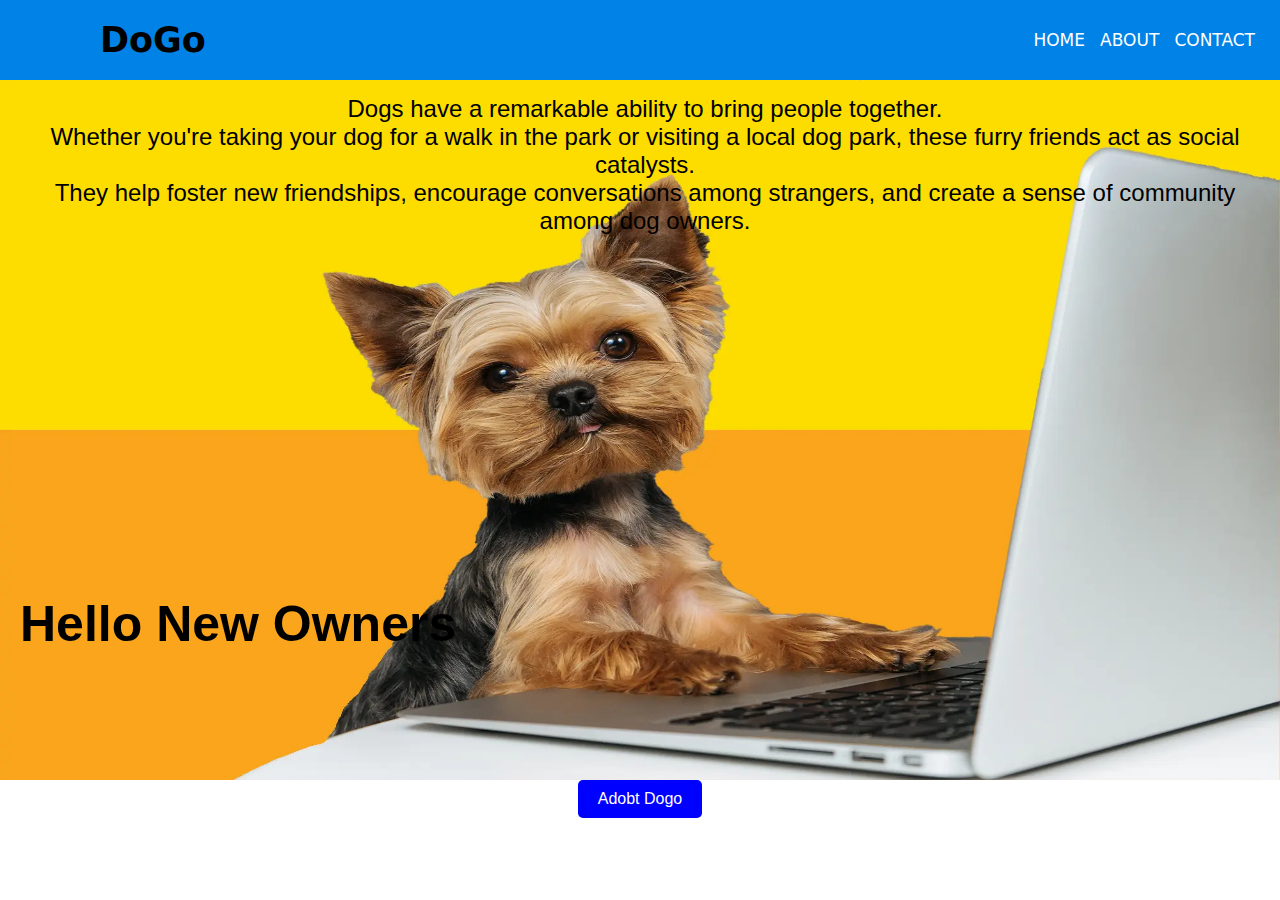
<file: html/index.html>
<html lang="en">
<head>
    <meta charset="UTF-8">
    <meta name="viewport" content="width=device-width, initial-scale=1.0">
    <title>Dogo</title>
    <link rel="stylesheet" href="css/style.css">
</head>
<body>
    <nav>
        <label class="logo"><a href="index.html">DoGo</a></label>
        <ul>
            <li> <a href="index.html" class="Active">Home</a></li>
            <li> <a href="about.html">About</a></li>
            <li> <a href="contact.html">Contact</a></li>
    </nav>
    <div class="container">
        <img src="image/pet-store-new.jpg.webp" class="Dogpic" height="700px" width="100%" alt="Cute Dog Picture">
        <p class="text">Dogs have a remarkable ability to 
            bring people together.</br> Whether you're taking your dog for a walk in the park or visiting a local dog park, these furry friends act as social catalysts.</br> They help foster new friendships, encourage conversations among strangers, 
            and create a sense of community among dog owners.</p>
            <button class="easy-button">Adobt Dogo</button>
            <h1 class="h1">Hello New Owners </h1>
    </div>
</body>
</html>
</file>
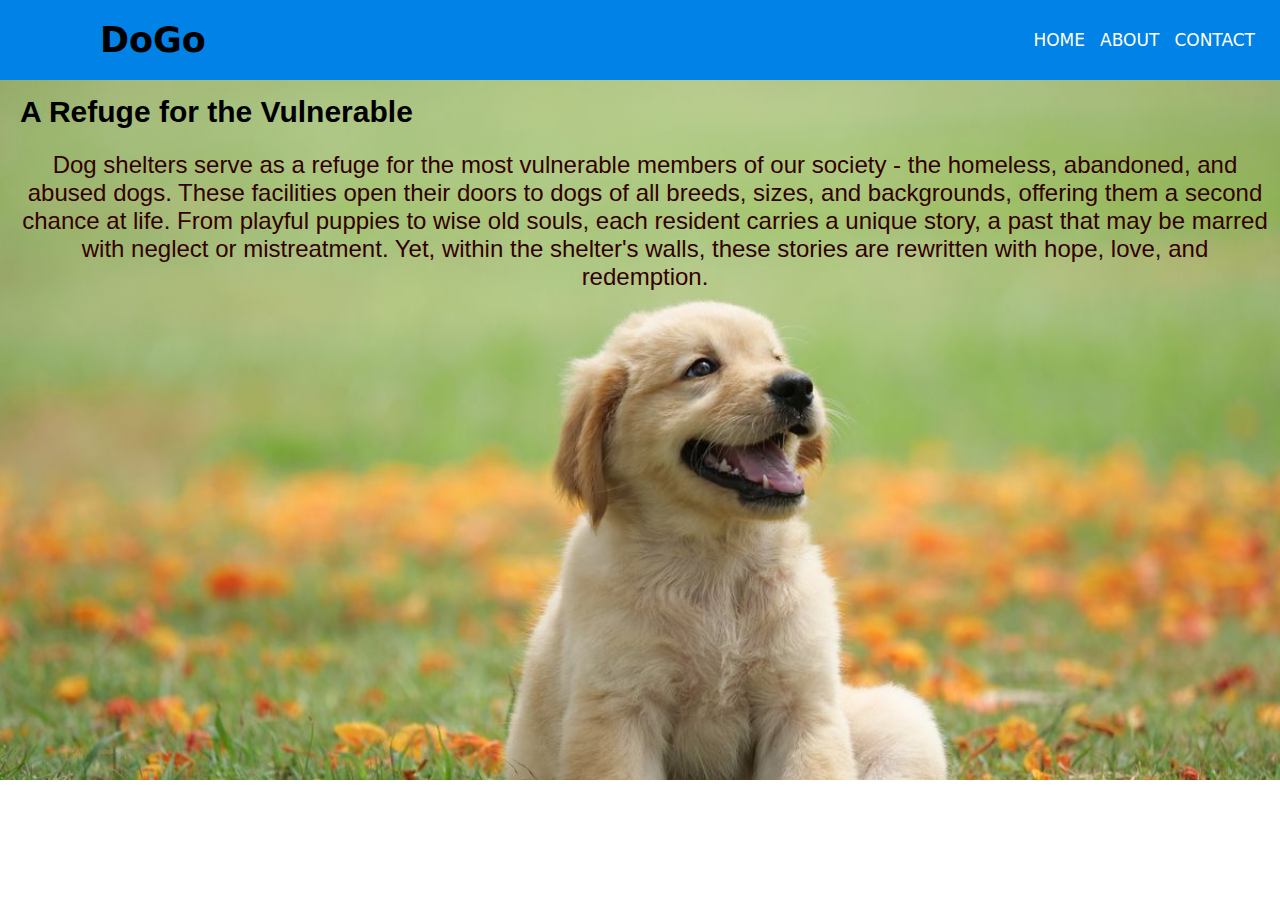
<file: html/about.html>
<html lang="en">
<head>
    <meta charset="UTF-8">
    <meta name="viewport" content="width=device-width, initial-scale=1.0">
    <title>Dogo</title>
    <link rel="stylesheet" href="css/style.css">
</head>
<body>
    <nav>
        <label class="logo"><a href="index.html">DoGo</a></label>
        <ul>
            <li> <a href="index.html" class="Active">Home</a></li>
            <li> <a href="about.html">About</a></li>
            <li> <a href="contact.html">Contact</a></li>
    </nav>
    <div class="container">
        <img src="image/dog.jpeg" class="Dogpic" height="700px" width="100%" alt="Cute Dog Picture">
        <h1 class="text2">A Refuge for the Vulnerable</h1>
        <P class="textfordog"></br> </br>Dog shelters serve as a refuge for the most vulnerable members of our society - the homeless, abandoned, and abused dogs. These facilities open their doors to dogs of all breeds, sizes, and backgrounds, offering them a second chance at life. From playful puppies to wise old souls, each resident carries a unique story, a past that may be marred with neglect or mistreatment. Yet, within the shelter's walls, these stories are rewritten with hope, love, and redemption.</P>
    </div>
</body>
</html>
</file>
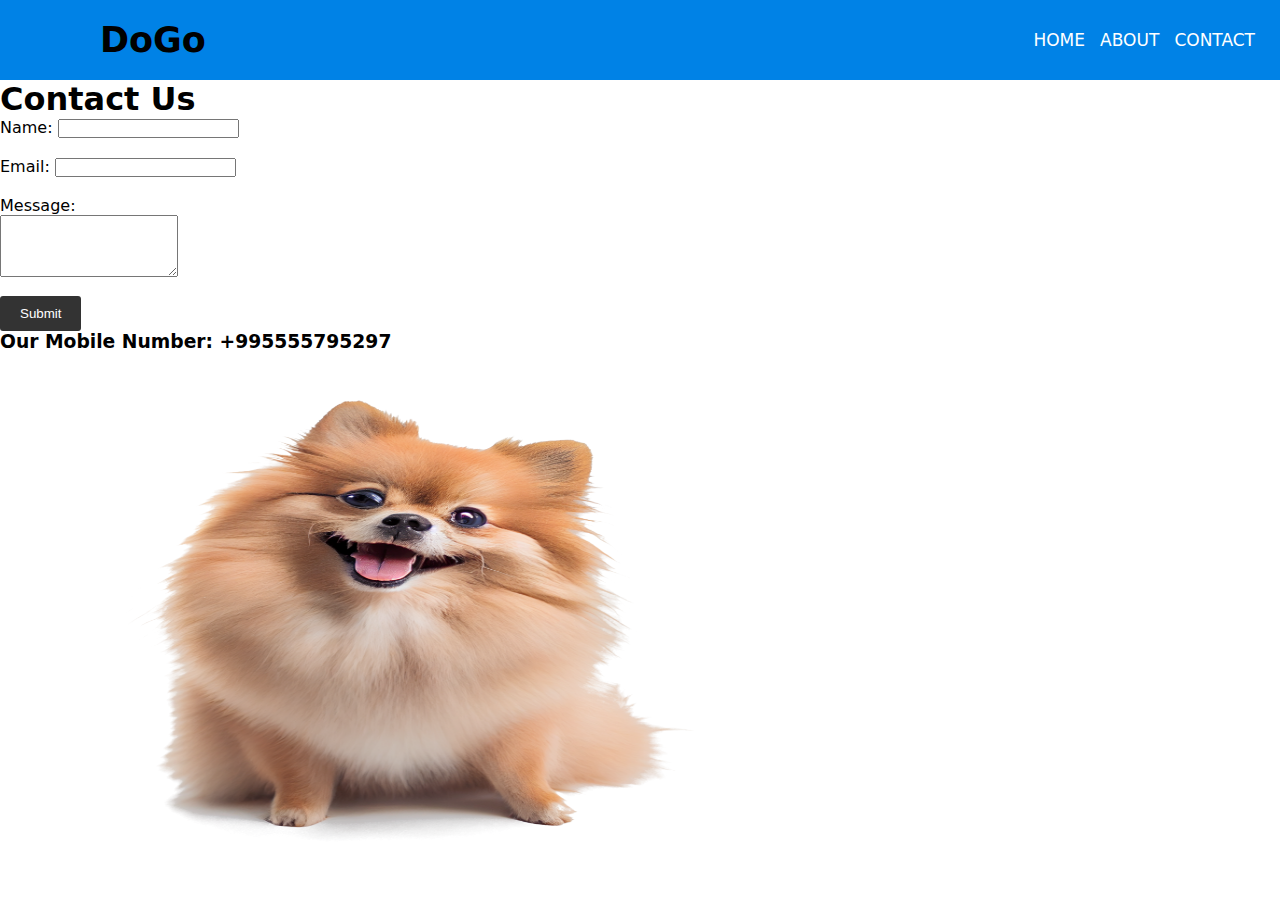
<file: html/contact.html>
<html lang="en">
<head>
    <meta charset="UTF-8">
    <meta name="viewport" content="width=device-width, initial-scale=1.0">
    <title>Dogo</title>
    <link rel="stylesheet" href="css/style.css">
</head>
<body>
    <nav>
        <label class="logo"><a href="index.html">DoGo</a></label>
        <ul>
            <li> <a href="index.html" class="Active">Home</a></li>
            <li> <a href="about.html">About</a></li>
            <li> <a href="contact.html">Contact</a></li>
    </nav>
    <h1>Contact Us</h1>
    <form action="submit.php" method="post">
        <label for="name">Name:</label>
        <input type="text" id="name" name="name" required><br><br>

        <label for="email">Email:</label>
        <input type="email" id="email" name="email" required><br><br>

        <label for="message">Message:</label><br>
        <textarea id="message" name="message" rows="4" required></textarea><br><br>

        <input type="submit" value="Submit">
    </form>

    <h3>Our Mobile Number: +995555795297</h3>
    <img src="image/cutepuppy.webp" height="500px" width="70%">
</body>
</html>
</file>
<file: html/css/style.css>
*{
 padding: 0;
 margin: 0;
 text-decoration: none;
 list-style: none;
 box-sizing: border-box;
 

}
body{
    font-family: system-ui, -apple-system, BlinkMacSystemFont, 'Segoe UI', Roboto, Oxygen, Ubuntu, Cantarell, 'Open Sans', 'Helvetica Neue', sans-serif;

}



nav{
    background-color: #0082e6;
    height: 80px;
    width: 100%;

}

label.logo{
    columns: rgb(0, 0, 0);
    font-size: 35px;
    line-height: 80px;
    padding: 0 100px;
    font-weight: bold;
}

nav ul{
    float: right;
    margin-right: 20px;
}

nav ul li{
    display: inline-block;
    line-height: 80px;
    margin: 0 5px;
}
nav ul li a {
    color: white;
    font-size: 17px;
    text-transform: uppercase;

}

.logo{
    color: black;
}
.container {
    position: relative;
    text-align: center;
    color: white;
}
.container {
    position: relative;
    text-align: center;
    color: white;
}

.text {
    position: absolute;
    top: 10px; /* Adjust top distance as needed */
    left: 10px; /* Adjust left distance as needed */
    font-size: 24px;
    color: black;
    background-color:black(0, 0, 0, 0.7); /* Optional background color */
    padding: 5px 10px; /* Optional padding for better visibility */
    font-family: Impact, Haettenschweiler, 'Arial Narrow Bold', sans-serif;
}
.easy-button {
    padding: 10px 20px;
    font-size: 16px;
    background-color: #007bff;
    color: #fff;
    border: none;
    border-radius: 5px;
    cursor: pointer;
    transition: background-color 0.3s ease-in-out;
}

/* Hello */
.text{
    animation-name: fadeInOut;
    animation-duration: 6s;
    animation-timing-function: ease-in-out;
    animation-iteration-count: infinite;
}

@keyframes fadeInOut {
    0% {
        opacity: 0;
    }
    50% {
        opacity: 1;
    }
    100% {
        opacity: 0;
    }
}

.easy-button {
    background-color:blue; /* Your button's background color */
    color: #fff; /* Text color */
    padding: 10px 20px;
    font-size: 16px;
    border: none;
    border-radius: 5px;
    cursor: pointer;
    animation-name: pulseAnimation;
    animation-duration: 1s;
    animation-timing-function: ease-in-out;
    animation-iteration-count: infinite;
}

@keyframes pulseAnimation {
    0% {
        transform: scale(1);
    }
    50% {
        transform: scale(1.1);
    }
    100% {
        transform: scale(1);
    }
}
.h1 {
    position: absolute;
    top: 10px; /* Adjust top distance as needed */
    left: 10px; /* Adjust left distance as needed */
    font-size: 50px;
    color: black;
    background-color:black(0, 0, 0, 0.7); /* Optional background color */
    padding: 5px 10px; /* Optional padding for better visibility */
    font-family: Impact, Haettenschweiler, 'Arial Narrow Bold', sans-serif;
    margin-top: 500px;
}
.logo a {
    color: black; /* Set the color to black */
}
.text2{
    position: absolute;
    top: 10px; /* Adjust top distance as needed */
    left: 10px; /* Adjust left distance as needed */
    font-size: 30px;
    color: black;
    background-color:black(0, 0, 0, 0.7); /* Optional background color */
    padding: 5px 10px; /* Optional padding for better visibility */
    font-family: Impact, Haettenschweiler, 'Arial Narrow Bold', sans-serif;

}
.textfordog{
    position: absolute;
    top: 10px; /* Adjust top distance as needed */
    left: 10px; /* Adjust left distance as needed */
    font-size: 24px;
    color: #330000;
    background-color:black(0, 0, 0, 0.7); /* Optional background color */
    padding: 5px 10px; /* Optional padding for better visibility */
    font-family: Impact, Haettenschweiler, 'Arial Narrow Bold', sans-serif;
}
input[type="submit"] {
    background-color: #333;
    color: #fff;
    border: none;
    padding: 10px 20px;
    border-radius: 3px;
    cursor: pointer;
}
</file>
